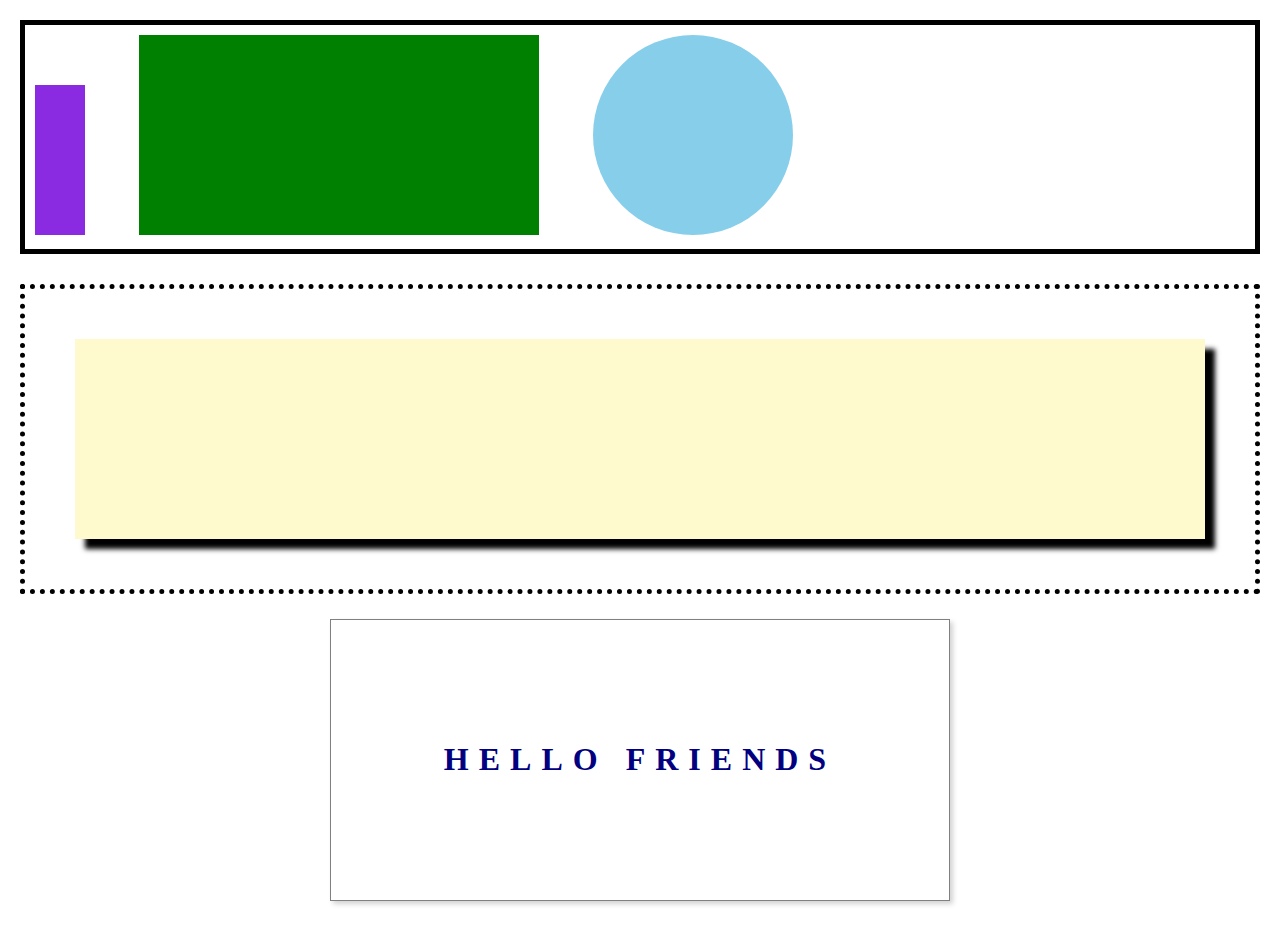
<file: second/index.html>
<!DOCTYPE html>
<html lang="en">
<head>
    <link rel="stylesheet" href="index.css">
    <title>Document</title>
</head>

<body>

    <div class='top'>
        <div class='rectangle'></div>
        <div class='rectangle-two'></div>
        <div class='circle'></div>
    </div>

    <div class='middle'>
        <div class='shadow-box'></div>
    </div>

    <div class='bottom'>
        <h1>HELLO FRIENDS</h1>
    </div>

</body>

</html>
</file>
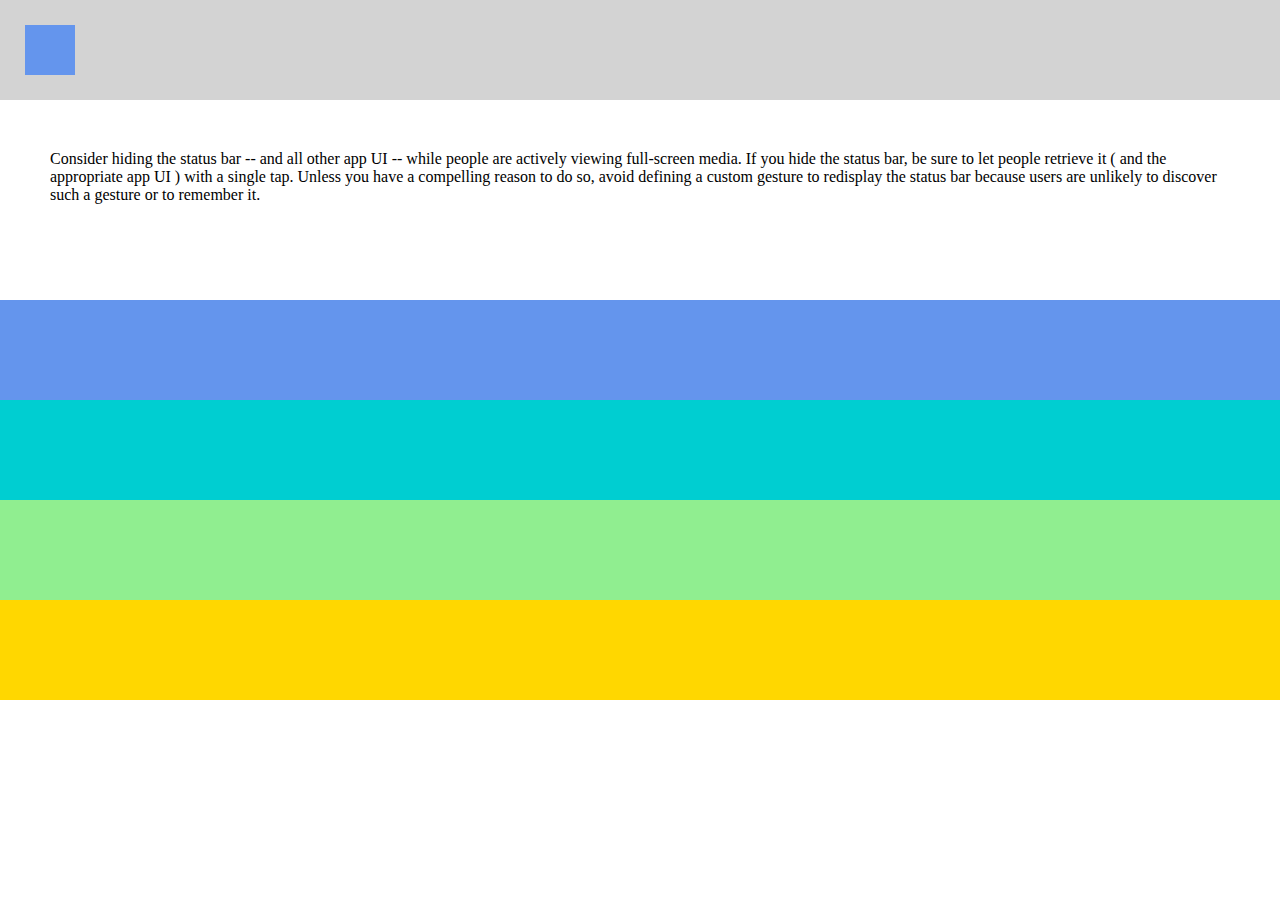
<file: third/index.html>
<!DOCTYPE html>
<html lang="en">
<head>
    <link rel="stylesheet" href="index.css">
    <title>Document</title>
</head>

<body>
    <div class='one'>
        <div class= 'square'></div>
    </div>

    <div class='two'>
        <p>
            Consider hiding the status bar -- and all other app UI -- while people are actively viewing full-screen media. If you hide the status bar, be sure to let people retrieve it ( and the appropriate app UI ) with a single tap. Unless you have a compelling reason to do so, avoid defining a custom gesture to redisplay the status bar because users are unlikely to discover such a gesture or to remember it. 
        </p>
    </div>

    <div class="three"></div>
    <div class='four'></div>
    <div class='five'></div>
    <div class='six'></div>
</body>

</html>
</file>
<file: second/index.css>
body{
    padding: 20px;
    margin: 0;
}

.top{
    border: solid;
    border-color: black;
    border-width: 5px;
    width: 100%;
    box-sizing: border-box;
    padding: 10px;
}

.rectangle{
    background-color: blueviolet;
    height: 150px;
    width: 50px;
    display: inline-block;
    
}

.rectangle-two{
    background-color: green;
    height: 200px;
    width: 400px;
    display: inline-block;
    margin: 0 50px;
}

.circle{
    background-color: skyblue;
    shape-outside: circle;
    height: 200px;
    width: 200px;
    display: inline-block;
    border-radius: 50%;
}

.middle{
    border: dotted;
    border-width: 5px;
    border-color: black;
    width: 100%; 
    box-sizing: border-box;
    margin-top: 30px;
    padding: 50px;
   
}

.shadow-box{
    background-color: #fffacd;
    height: 200px;
    width: 100%;
    -webkit-box-shadow: 10px 10px 5px 0px rgba(0,0,0,0.75);
    -moz-box-shadow: 10px 10px 5px 0px rgba(0,0,0,0.75);
    box-shadow: 10px 10px 5px 0 black;
}

.bottom{
    border: solid;
    border-width: 1px;
    border-color: grey;
    background-color: white;
    box-sizing: border-box;
    width: 50%;
    margin: 25px auto;
    padding: 100px;
    -webkit-box-shadow: 2px 2px 5px 0px rgba(0,0,0,0.25);
    -moz-box-shadow: 3px 3px 5px 0px rgba(0,0,0,0.25);
    box-shadow: 3px 3px 5px 0 lightgrey; 
}

.bottom h1{
    color: navy;
    text-align: center;
    letter-spacing: 10px;
    width: 100%;
}
</file>
<file: third/index.css>
body{
    background: white;
    height: 100vh;
    width:100%;
    margin: 0;

}

.one {
    background-color: lightgray;
    height:100px; 
    width: 100%;
    box-sizing: border-box;
    padding: 25px;
    
}

.square{
    background-color: cornflowerblue;
    height: 50px;
    width: 50px;
}

.two {
    background-color: white;
    height: 150px;
    width: 100%;
    
}

p {
    text-align: left;
    font-size: medium;
    margin: 50px;
    
}

.three{
    background-color: cornflowerblue ;
    height: 100px;
    width: 100%;
}

.four{
    background-color: darkturquoise;
    height: 100px;
    width: 100%;

}

.five{
    background-color: lightgreen;
    width: 100%;
    height: 100px;
}

.six{
    background-color: gold;
    width: 100%;
    height: 100px;
}
</file>
